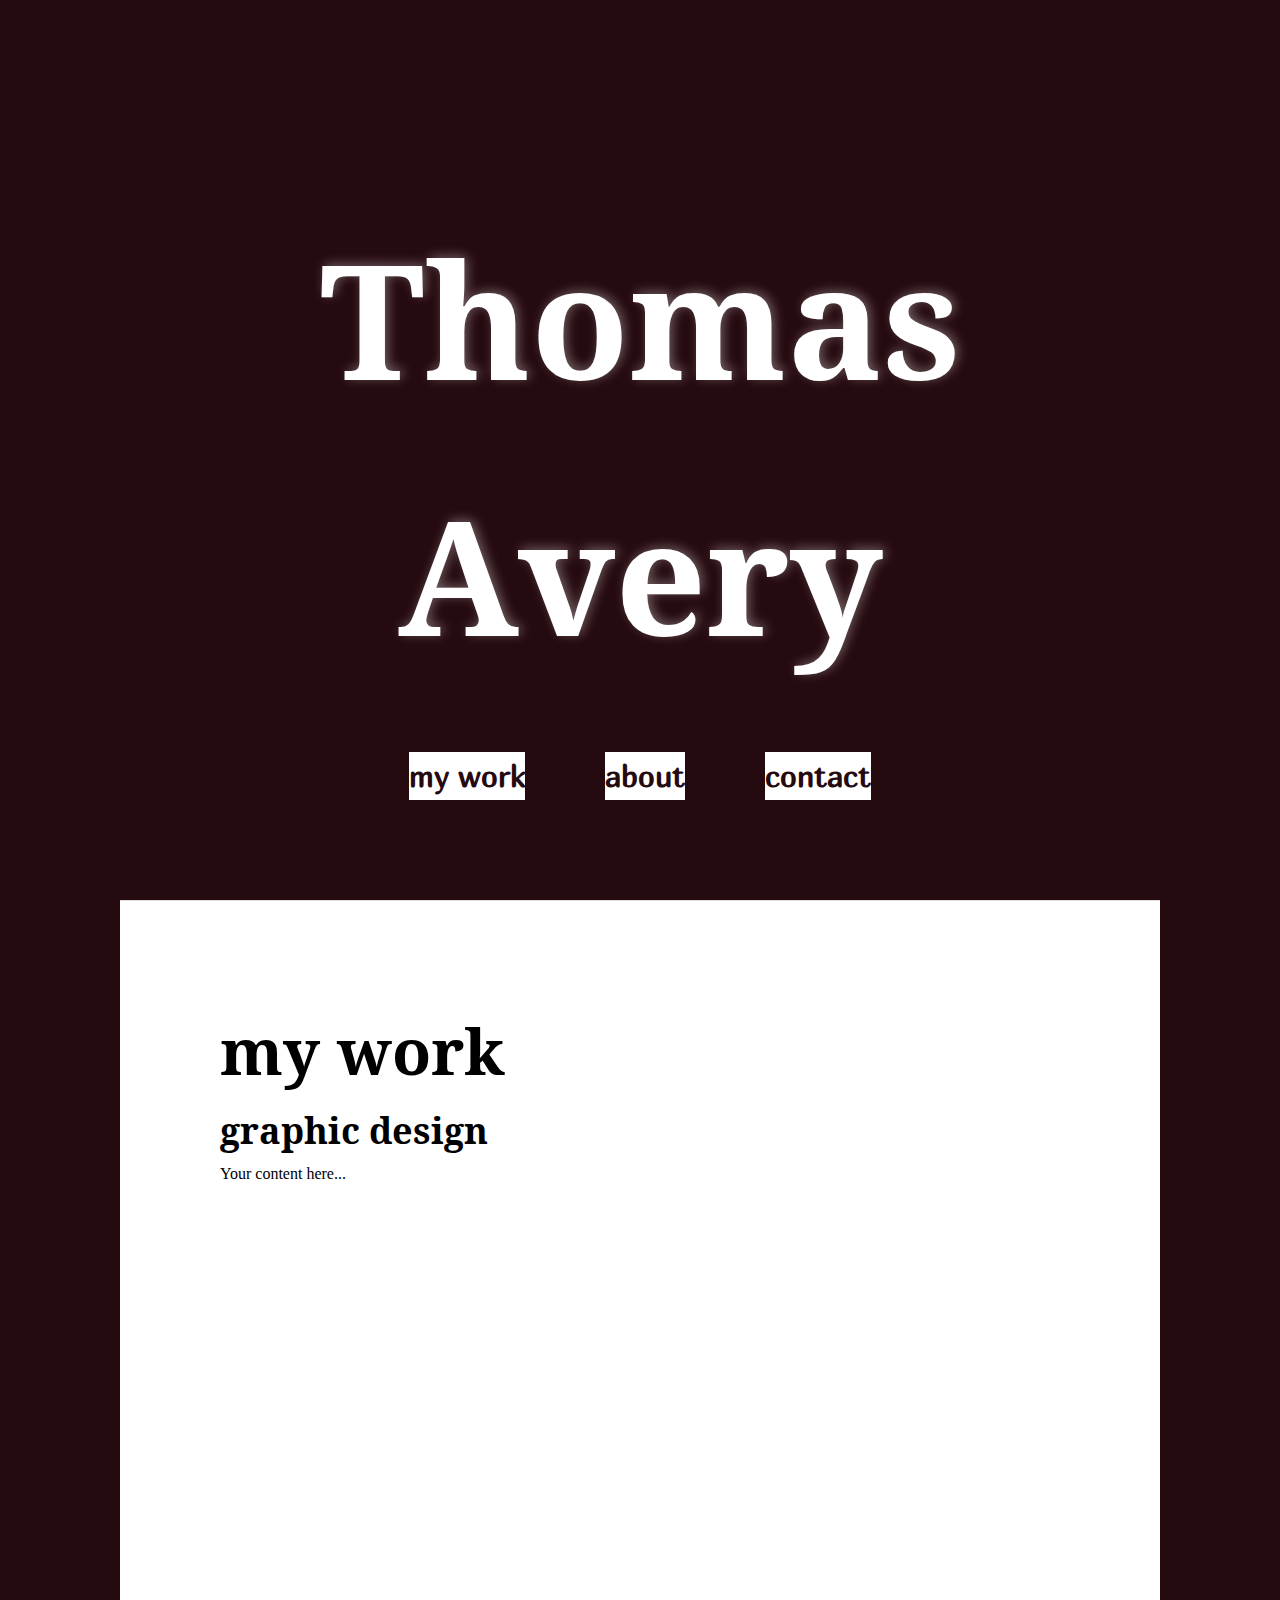
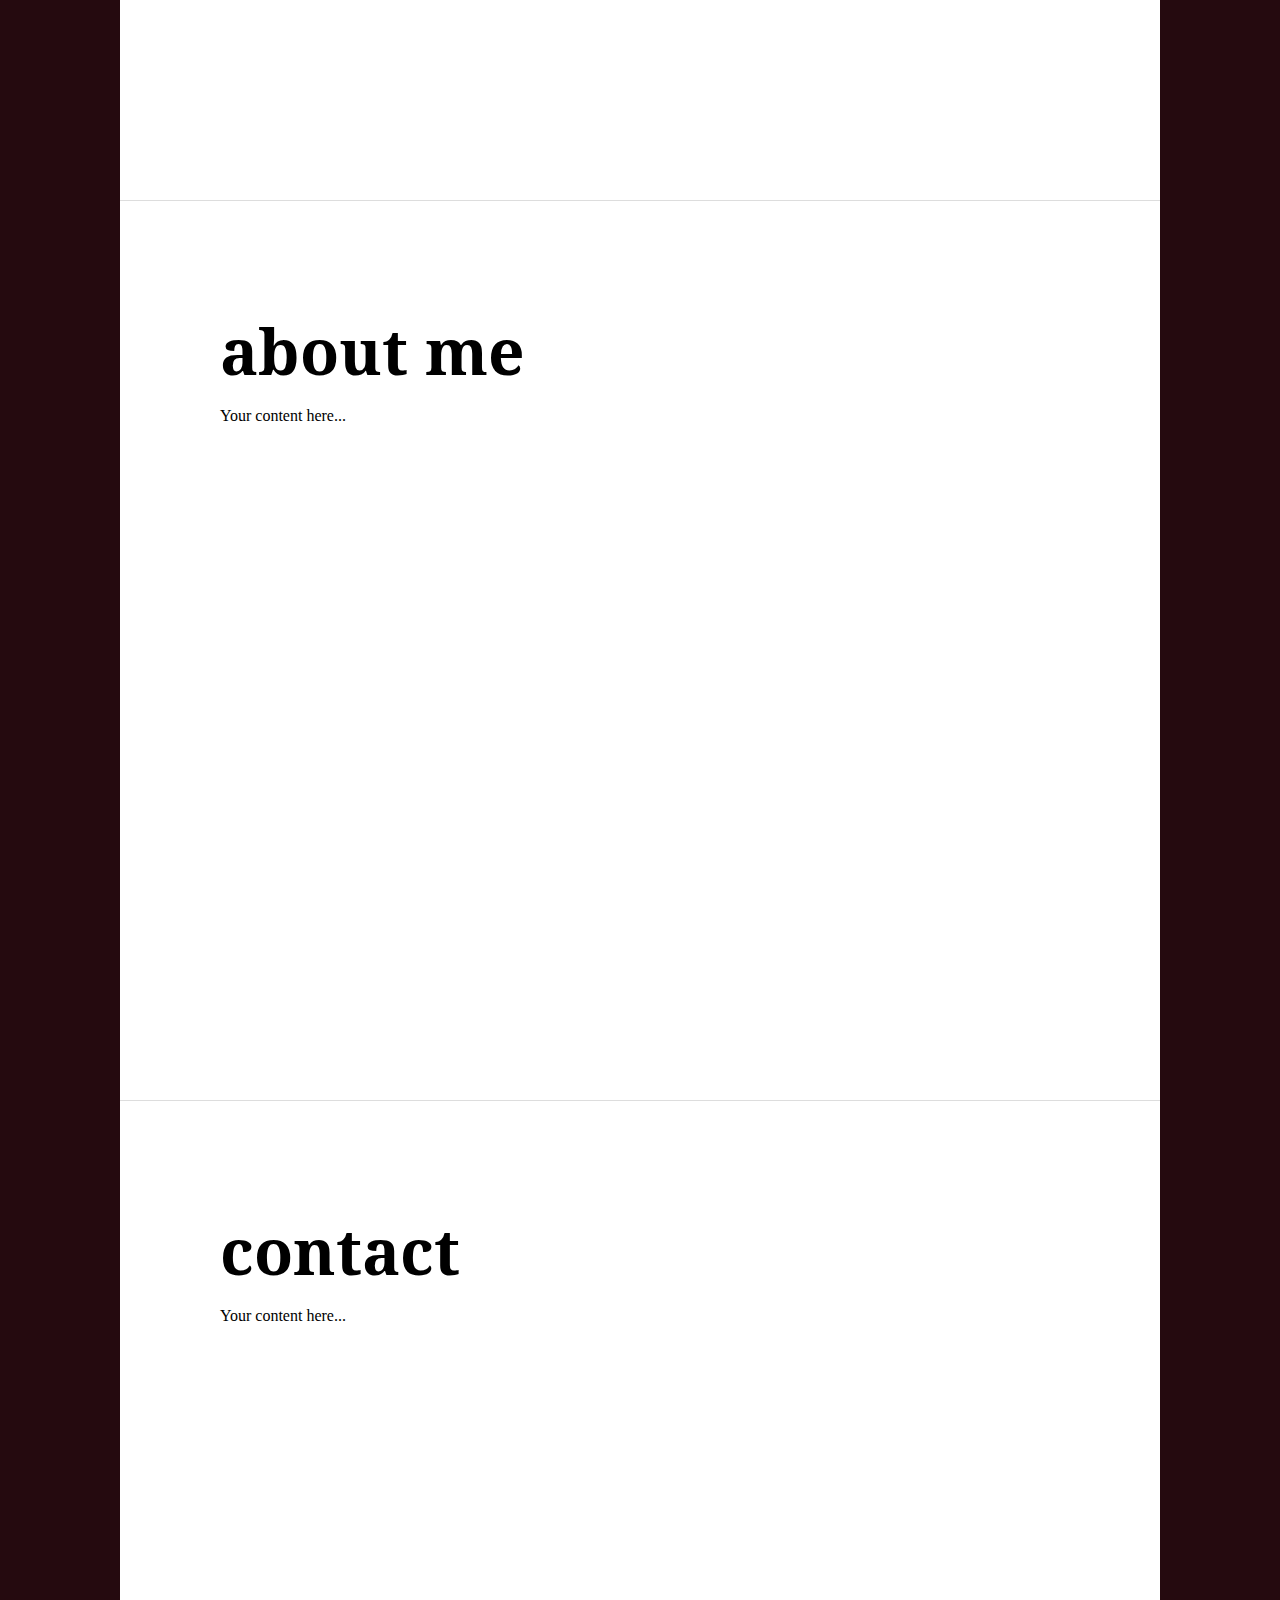
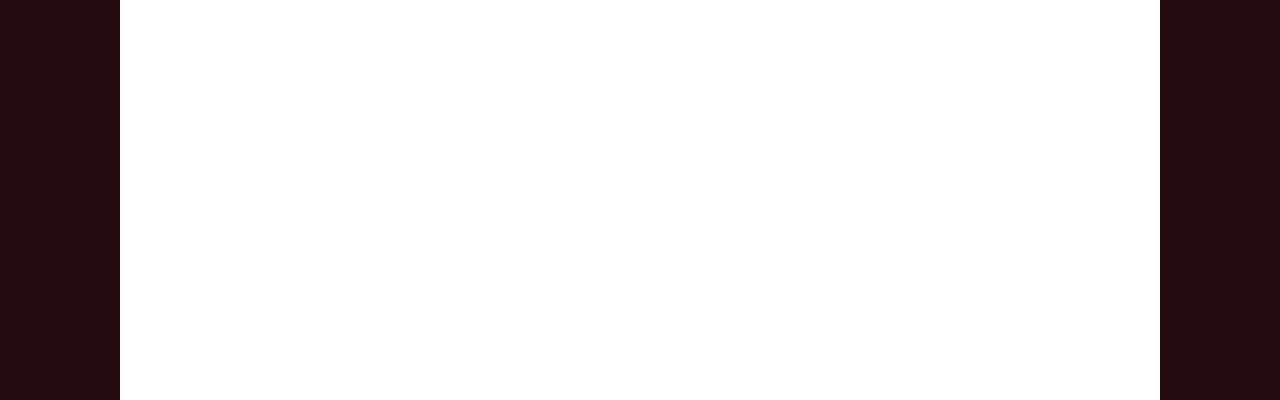
<file: index.html>
<!DOCTYPE html>
<html lang="en">
<head>
  <meta charset="UTF-8" />
  <title>Thomas Avery's Portfolio</title>

  <!-- Stylesheets -->
  <link rel="stylesheet" href="reset.css" />
  <link rel="stylesheet" href="style.css" />

  <!-- JavaScript -->
  <script defer src="main.js"></script>

  <!-- Google Fonts -->
  <link rel="preconnect" href="https://fonts.googleapis.com" />
  <link rel="preconnect" href="https://fonts.gstatic.com" crossorigin />
  <link href="https://fonts.googleapis.com/css2?family=Koh+Santepheap:wght@100;300;400;700;900&family=Roboto:wght@100..900&family=Rock+Salt&display=swap" rel="stylesheet" />
  <link href="https://fonts.googleapis.com/css2?family=Marmelad&display=swap" rel="stylesheet" />
</head>

<body>

  <!-- Centered Header and Navigation -->
  <div class="page-header">
    <div class="glow-shimmer">
      <header>Thomas Avery</header>
    </div>

    <nav>
      <ul>
        <li><button data-target="#work">my work</button></li>
        <li><button data-target="#about">about</button></li>
        <li><button data-target="#contact">contact</button></li>
      </ul>
    </nav>
  </div>

  <!-- Scrollable Sections -->
  <section id="work" class="content-section">
    <h1>my work</h1>
    <h2>graphic design</h2>
    <p>Your content here...</p>
  </section>

  <section id="about" class="content-section">
    <h1>about me</h1>
    <p>Your content here...</p>
  </section>

  <section id="contact" class="content-section">
    <h1>contact</h1>
    <p>Your content here...</p>
  </section>
</file>
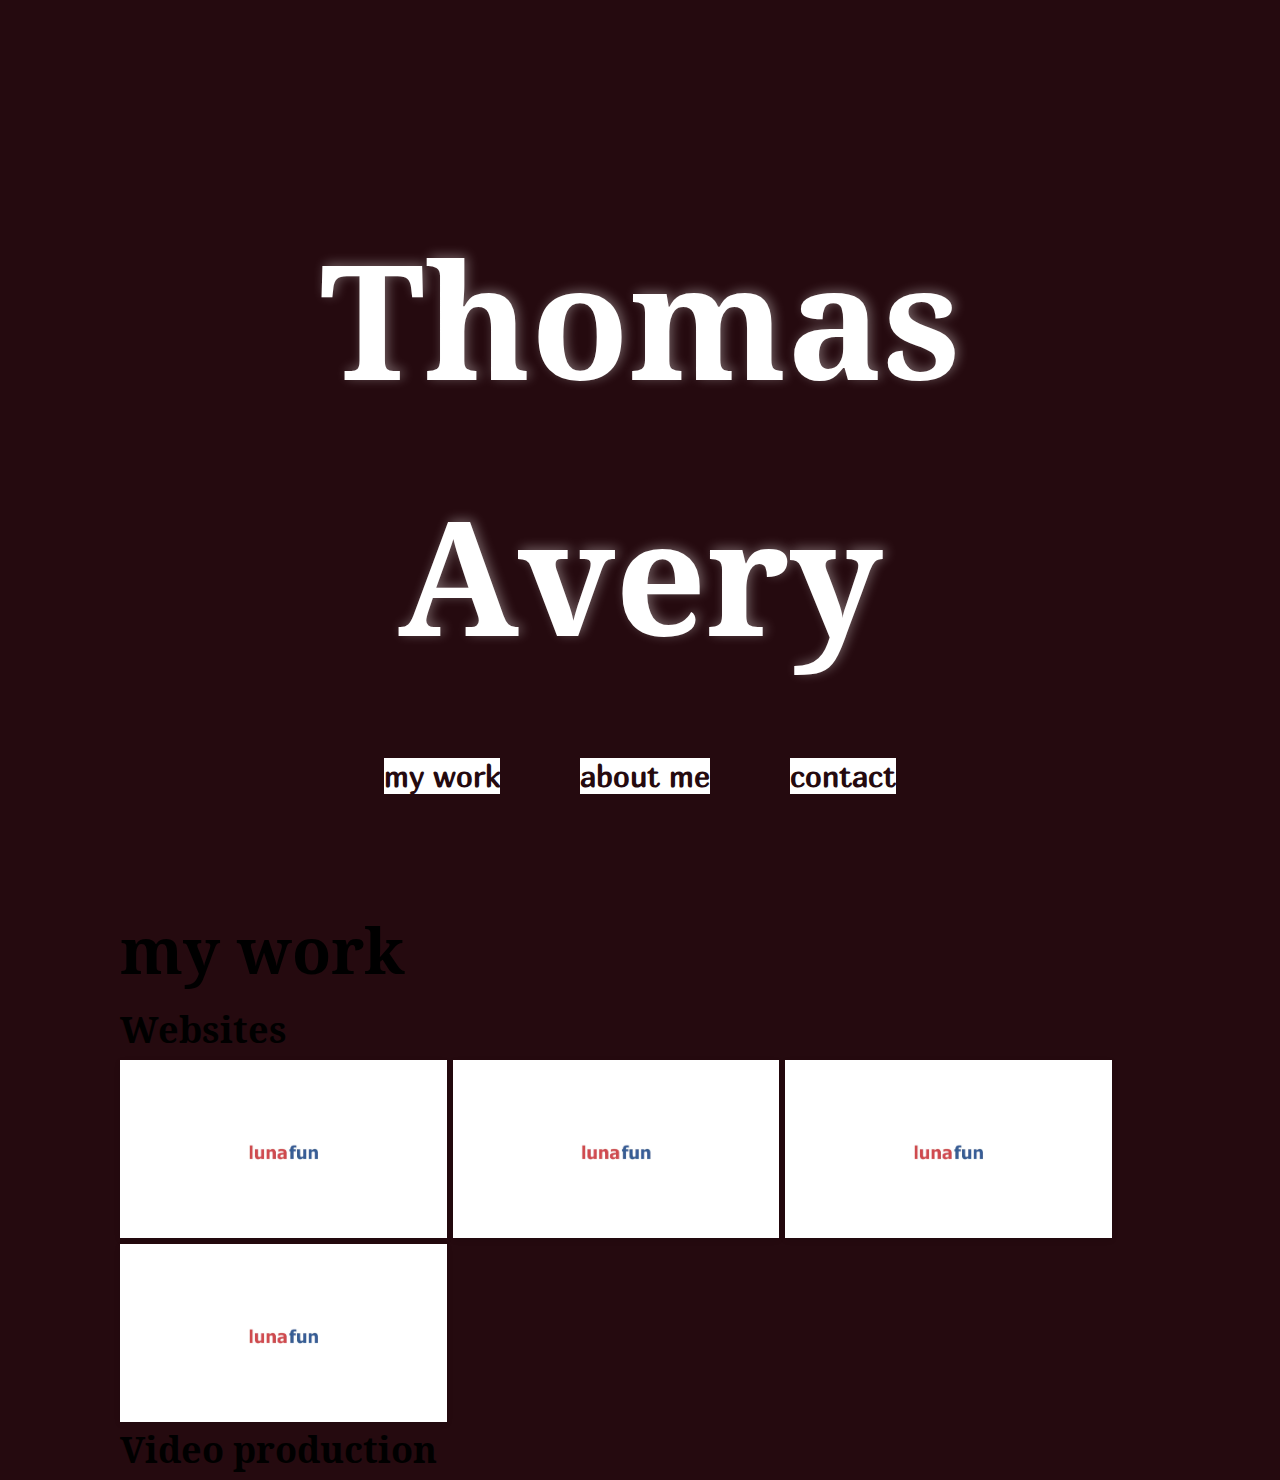
<file: work.html>
<!DOCTYPE html>
<html>
<head>
    <meta charset="UTF-8" />
    <title>Thomas Avery's Portfolio</title>

    <link rel="stylesheet" href="reset.css" /> 
    <link rel="stylesheet" href="style.css" />

    <!-- Google fonts link -->
    <link rel="preconnect" href="https://fonts.googleapis.com">
    <link rel="preconnect" href="https://fonts.gstatic.com" crossorigin>
    <link href="https://fonts.googleapis.com/css2?family=Koh+Santepheap:wght@100;300;400;700;900&family=Roboto:ital,wght@0,100;0,300;0,400;0,500;0,700;0,900;1,100;1,300;1,400;1,500;1,700;1,900&family=Rock+Salt&display=swap" rel="stylesheet">
    <link href="https://fonts.googleapis.com/css2?family=Marmelad&display=swap" rel="stylesheet">    
</head>

<body>
    
    <div class="page-header">
        <header>Thomas Avery</header>
        <nav>  
            <ul>
                <li><a href="#index.html">my work</a></li>
                <li><a href="#about.html">about me</a></li>
                <li><a href="#contact.html">contact</a></li>
            </ul>
        </nav>
    </div>

    <h1>my work</h1>

    <h2>Websites</h2>
    <div class="image-container">
        <img src="images/portfolio_thumbnails/LunaLand.PNG">
        <img src="images/portfolio_thumbnails/LunaLand.PNG">
        <img src="images/portfolio_thumbnails/LunaLand.PNG">
        <img src="images/portfolio_thumbnails/LunaLand.PNG">
    </div>

    <h2>Video production</h2>

</body>
</html>
</file>
<file: style.css>
:root {
    --primary-bg-color: #250A0F;
    --main-text-color: #000000;
    --main-hover-color: #ff4800;
    --main-btn-bg-color: #fff;
  }
  
body {
  margin-inline: 120px;
  overflow-x: hidden;
  scroll-behavior: smooth;
  padding: 0;
  background-color: var(--primary-bg-color);
  line-height: 1.6;
  display: flex;
  flex-direction: column;
  overflow: hidden; /* disables manual scrolling */
}

h1,
h2,
header {
  font-family: "Koh Santepheap", serif;
  color: var(--main-text-color);
  font-weight: bolder;
}

/* Font sizing and unique styling */
h1,
h2,
header {
  font-family: "Koh Santepheap", serif;
  font-weight: bolder;
}

header {
  font-size: 160px;
  color: white;
  text-shadow: 3px -2px 12px rgba(224, 220, 220, 0.4); /* white with 40% opacity */
}

h1,
h2 {
  color: var(--main-text-color);
}

h1 {
  font-size: 64px;
}

h2 {
  font-size: 36px;
}

.page-header {
  display: flex;
  flex-direction: column;
  align-items: center;
  justify-content: center;
  height: 100vh;
  text-align: center;
  position: relative;
}

.glow-shimmer {
  position: relative;
  text-shadow:
    0 0 5px var(--main-btn-bg-color),
    10 0 10px var(--main-btn-bg-color),
    5 5 20px var(--main-btn-bg-color),
    5 10 40px var(--main-btn-bg-color);
  animation: glow 5s ease-in-out infinite alternate;
}

@keyframes glow {
  0% {
    text-shadow:
      0 0 3px var(--main-text-color),
      0 1 6px var(--main-text-color);
    opacity: 1;
  }
  50% {
    text-shadow:
      0 0 6px var(--main-text-color),
      0 3 9px var(--main-text-color);
    opacity: 0.9;
  }
  100% {
    text-shadow:
      0 0 1px var(--main-text-color),
      2 0 120px var(--main-text-color);
    opacity: 1;
  }
}

.image-container {
  display: flex;
  flex-wrap: wrap;
  gap: 6px;
  justify-content: flex-start;
} 

.image-container img {
  flex: 1 1 calc(33.333% - 20px);
  max-width: calc(33.333% - 20px);
  height: auto;
  box-shadow: 0 2px 6px rgba(0, 0, 0, 0.1);
  object-fit: cover;
}

/* Navigation styling */
nav {
  position: absolute;
  bottom: 100px;
  transition: all 0.6s ease;
}

nav.sticky {
  position: fixed;
  top: 0;
  left: 0;
  width: 100%;
  background: white;
  padding: 10px 0;
  box-shadow: 0 2px 6px rgba(0, 0, 0, 0.1);
  display: flex;
  justify-content: center;
  z-index: 1000;
}

nav ul {
  list-style: none;
  margin: 0;
  display: flex;
  gap: 80px;
}

nav a,
nav button {
  text-decoration: none;
  font-family: "Marmelad", sans-serif;
  font-size: 30px;
  font-weight: 700;
  color: var(--primary-bg-color);
  background-color: var(--main-btn-bg-color);
  border: none;
  cursor: pointer;
}

nav a:hover,
nav button:hover {
  color: white;
  background-color: var(--main-hover-color);
}

.content-section {
  height: 100vh;
  overflow-y: auto;
  background-color: white;
  padding: 100px;
  scroll-snap-align: start;
  border-top: 1px solid #ddd;
  color: #000;
}

/* Font styling */
.koh-santepheap-thin {
  font-family: "Koh Santepheap", serif;
  font-weight: 100;
  font-style: normal;
}

.koh-santepheap-light {
  font-family: "Koh Santepheap", serif;
  font-weight: 300;
  font-style: normal;
}

.koh-santepheap-regular {
  font-family: "Koh Santepheap", serif;
  font-weight: 400;
  font-style: normal;
}

.koh-santepheap-bold {
  font-family: "Koh Santepheap", serif;
  font-weight: 700;
  font-style: normal;
}

.koh-santepheap-black {
  font-family: "Koh Santepheap", serif;
  font-weight: 900;
  font-style: normal;
}

.marmelad-regular {
  font-family: "Marmelad", sans-serif;
  font-weight: 400;
  font-style: normal;
}
</file>
